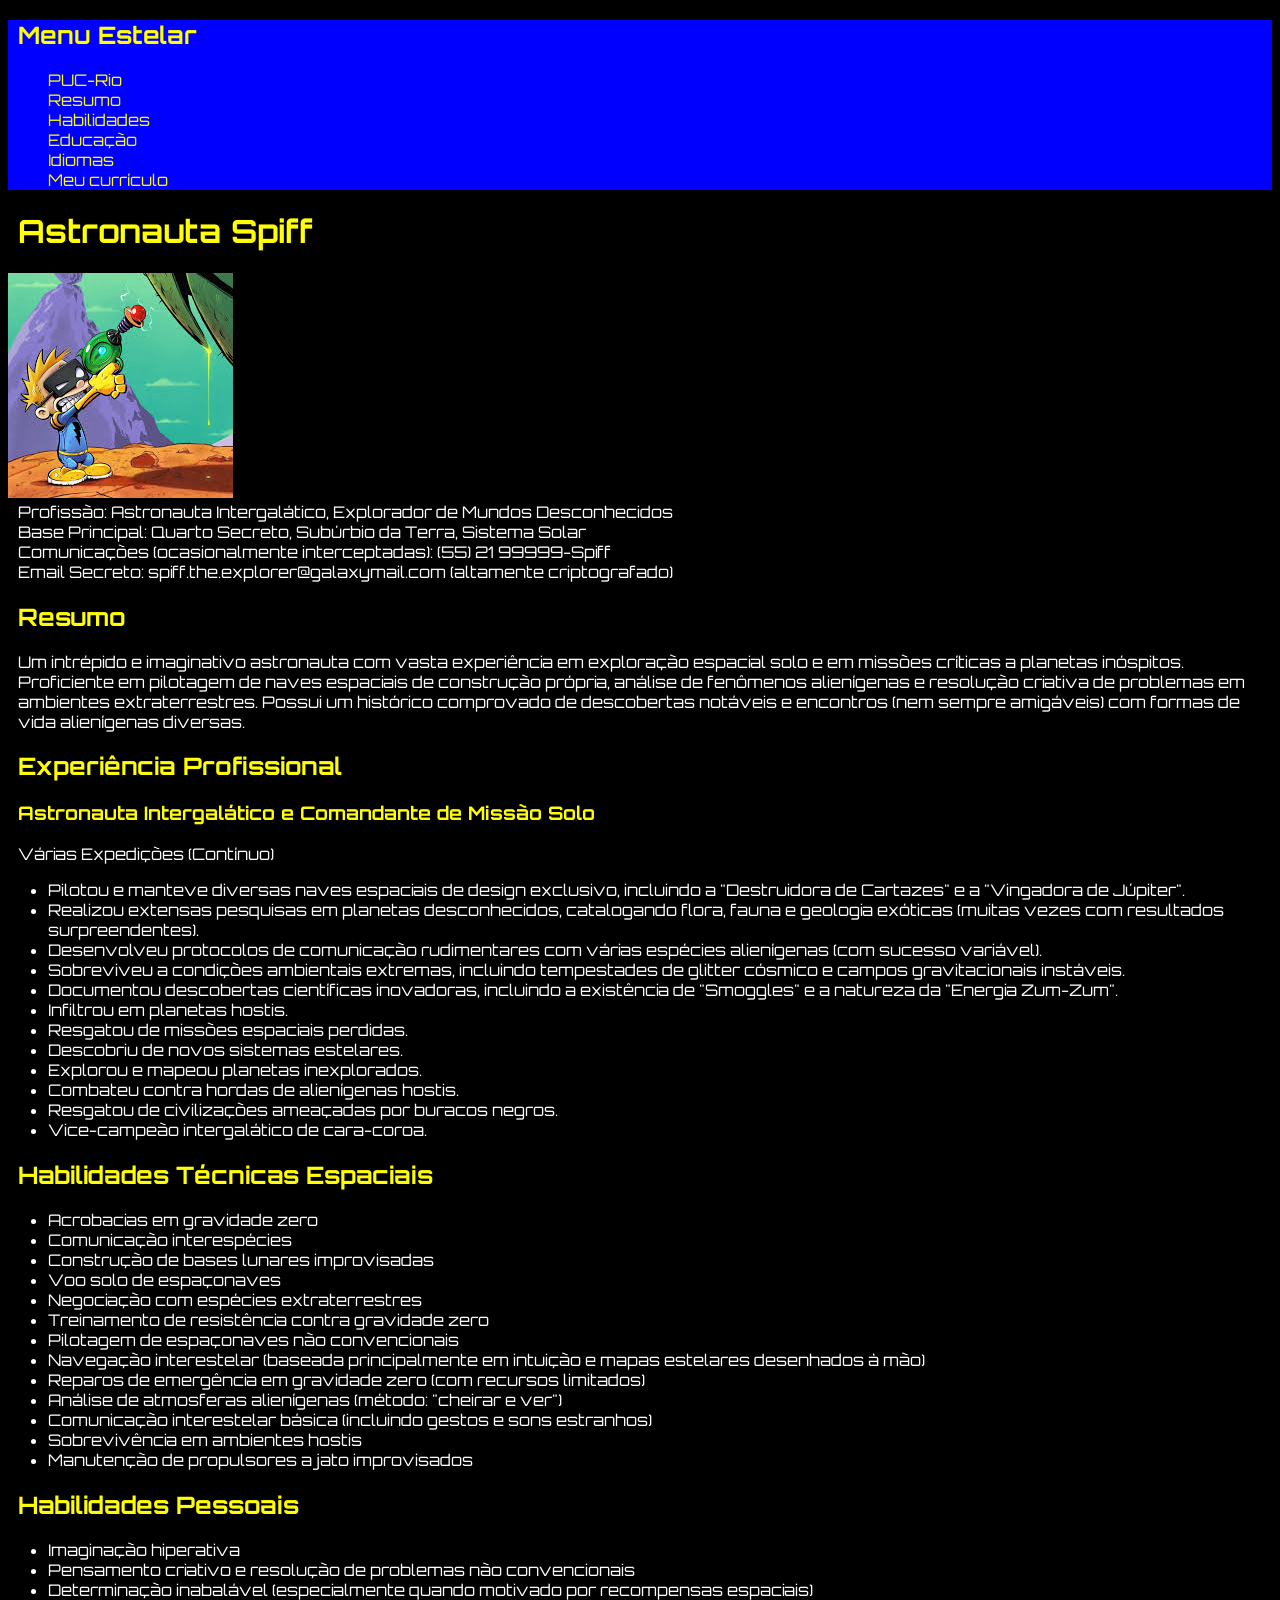
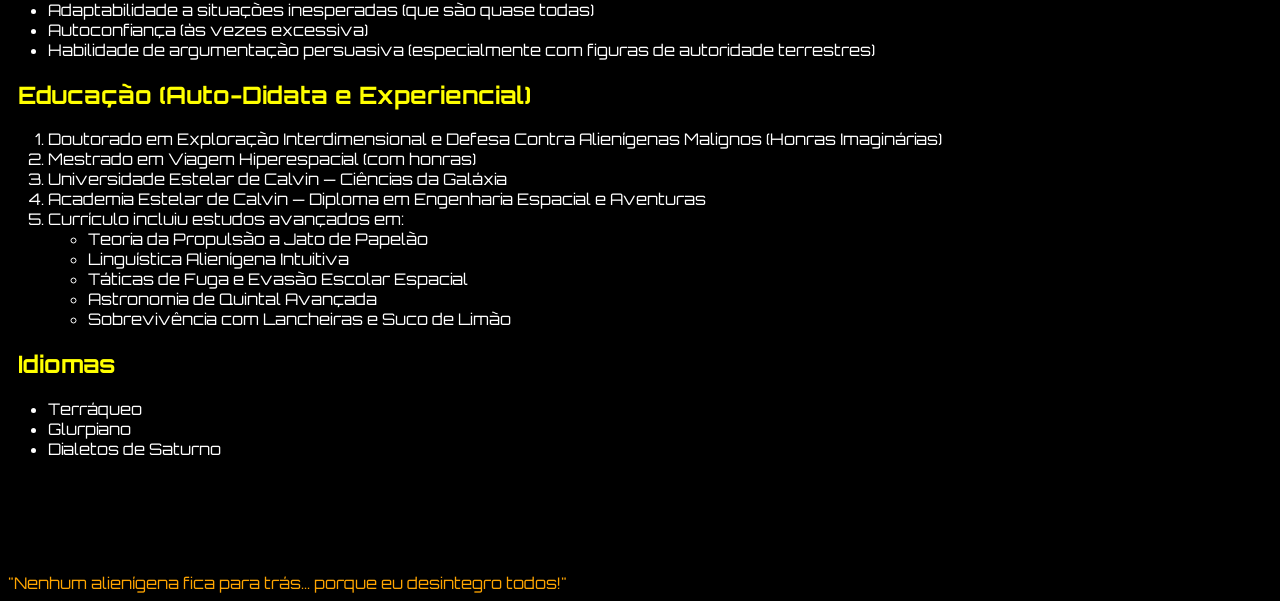
<file: HTML/index.html>
<!DOCTYPE html>
<html lang="pt-BR">
<head>
    <meta charset="UTF-8">
    <meta name="viewport" content="width=device-width, initial-scale=1.0">
    <title>Home Page</title>
    <link rel="stylesheet" href="css/curriculo.css">
    <link href="https://fonts.googleapis.com/css2?family=Orbitron&display=swap" rel="stylesheet">
</head>
<body>
<nav>
<h2>Menu Estelar</h2>
<ul class="navegacao">
    <li><a href="https://www.puc-rio.br/">PUC-Rio</a></li>
    <li><a href="#resumo">Resumo</a></li>
    <li><a href="#habilidades">Habilidades</a></li>
    <li><a href="#educação">Educação</a></li>
    <li><a href="#idiomas">Idiomas</a></li>
    <li><a href="meu-curriculo.html">Meu currículo</a></li>
</ul>
</nav>
<main>
<h1>Astronauta Spiff</h1> 

<img src="img/spiff.jpeg" alt="Imagem do Astronauta Spiff lutando contra um Zorg">
<div id="sumario">
    Profissão: Astronauta Intergalático, Explorador de Mundos Desconhecidos<br>
    Base Principal: Quarto Secreto, Subúrbio da Terra, Sistema Solar<br>
    Comunicações (ocasionalmente interceptadas): (55) 21 99999-Spiff<br>
    Email Secreto: spiff.the.explorer@galaxymail.com (altamente criptografado)<br>
</div>

<section id="resumo">
<h2>Resumo</h2>
<p>
    Um intrépido e imaginativo astronauta com vasta experiência 
    em exploração espacial solo e em missões críticas a planetas inóspitos. Proficiente em 
    pilotagem de naves espaciais de construção própria, análise de fenômenos alienígenas e resolução 
    criativa de problemas em ambientes extraterrestres. Possui um histórico comprovado de descobertas 
    notáveis e encontros (nem sempre amigáveis) com formas de vida alienígenas diversas.
</p>

<h2>Experiência Profissional</h2>

<h3>Astronauta Intergalático e Comandante de Missão Solo</h3>
<p>Várias Expedições (Contínuo)</p>
<ul>
    <li>Pilotou e manteve diversas naves espaciais de design exclusivo, incluindo a "Destruidora de Cartazes" e a "Vingadora de Júpiter".</li>
    <li>Realizou extensas pesquisas em planetas desconhecidos, catalogando flora, fauna e geologia exóticas (muitas vezes com resultados surpreendentes).</li>
    <li>Desenvolveu protocolos de comunicação rudimentares com várias espécies alienígenas (com sucesso variável).</li>
    <li>Sobreviveu a condições ambientais extremas, incluindo tempestades de glitter cósmico e campos gravitacionais instáveis.</li>
    <li>Documentou descobertas científicas inovadoras, incluindo a existência de "Smoggles" e a natureza da "Energia Zum-Zum".</li>
    <li>Infiltrou em planetas hostis.</li>
    <li>Resgatou de missões espaciais perdidas.</li>
    <li>Descobriu de novos sistemas estelares.</li>
    <li>Explorou e mapeou planetas inexplorados.</li>
    <li>Combateu contra hordas de alienígenas hostis.</li>
    <li>Resgatou de civilizações ameaçadas por buracos negros.</li>
    <li>Vice-campeão intergalático de cara-coroa.</li>
</ul>
</section>

<section id="habilidades">
<h2>Habilidades Técnicas Espaciais</h2>
<ul>
    <li>Acrobacias em gravidade zero</li>
    <li>Comunicação interespécies</li>
    <li>Construção de bases lunares improvisadas</li>
    <li>Voo solo de espaçonaves</li>
    <li>Negociação com espécies extraterrestres</li>
    <li>Treinamento de resistência contra gravidade zero</li>
    <li>Pilotagem de espaçonaves não convencionais</li>
    <li>Navegação interestelar (baseada principalmente em intuição e mapas estelares desenhados à mão)</li>
    <li>Reparos de emergência em gravidade zero (com recursos limitados)</li>
    <li>Análise de atmosferas alienígenas (método: "cheirar e ver")</li>
    <li>Comunicação interestelar básica (incluindo gestos e sons estranhos)</li>
    <li>Sobrevivência em ambientes hostis</li>
    <li>Manutenção de propulsores a jato improvisados</li>
</ul>

<h2>Habilidades Pessoais</h2>
<ul>
    <li>Imaginação hiperativa</li>
    <li>Pensamento criativo e resolução de problemas não convencionais</li>
    <li>Determinação inabalável (especialmente quando motivado por recompensas espaciais)</li>
    <li>Adaptabilidade a situações inesperadas (que são quase todas)</li>
    <li>Autoconfiança (às vezes excessiva)</li>
    <li>Habilidade de argumentação persuasiva (especialmente com figuras de autoridade terrestres)</li>
</ul>
</section>
<section id="educação">
<h2>Educação (Auto-Didata e Experiencial)</h2>
<ol>
    <li>Doutorado em Exploração Interdimensional e Defesa Contra Alienígenas Malignos (Honras Imaginárias)</li>
    <li>Mestrado em Viagem Hiperespacial (com honras)</li>
    <li>Universidade Estelar de Calvin — Ciências da Galáxia</li>
    <li>Academia Estelar de Calvin — Diploma em Engenharia Espacial e Aventuras</li>

<li>Currículo incluiu estudos avançados em:</li>
<ul>
    <li>Teoria da Propulsão a Jato de Papelão</li>
    <li>Linguística Alienígena Intuitiva</li>
    <li>Táticas de Fuga e Evasão Escolar Espacial</li>
    <li>Astronomia de Quintal Avançada</li>
    <li>Sobrevivência com Lancheiras e Suco de Limão</li>
</ul>
</ol>
</section>

<section id="idiomas">
<h2>Idiomas</h2>
<ul>
<li>Terráqueo</li>
<li>Glurpiano</li>
<li>Dialetos de Saturno</li>
</ul>
</section>
<table>
    <thead>
        <tr>
            <th>ENG4021</th>
            <th>ENG1330</th>
            <th>CRE1200</th>
        </tr>
    </thead>
    <tbody>
        <tr>
            <td>Instrum. Med</td>
            <td>Projeto Integrado</td>
            <td>Jesus 1</td>
        </tr>
        <tr>
            <td>2026.1</td>
            <td>2026.1</td>
            <td>2026.1</td>
        </tr>
    </tbody>
    <tfoot>
        <tr>
            <td>Nicolás Rey</td>
            <td>Isabel Ferreirs</td>
            <td>Geraldo Belocchio</td>
        </tr>
    </tfoot>
</table>
</main>
<footer>"Nenhum alienígena fica para trás... porque eu desintegro todos!"</footer>

</body>
</html>
</file>
<file: HTML/css/curriculo.css>
body {
    background-color: #000000;
    font-family: 'Orbitron', sans-serif;
}

nav {
    background-color: blue;
}

.navegacao {
    list-style-type: none;
}

.navegacao a {
    text-decoration: none;
    color: yellow;
}

h1, h2, h3 {
    color: yellow;
    margin-left: 10px;
}

p {
    color: #FFFFFF;
    margin-left: 10px;
}

li {
    color: #FFFFFF;
}

footer {
    color: orange;
}

#sumario {
    color: #FFFFFF;
    margin-left: 10px;
}
</file>
